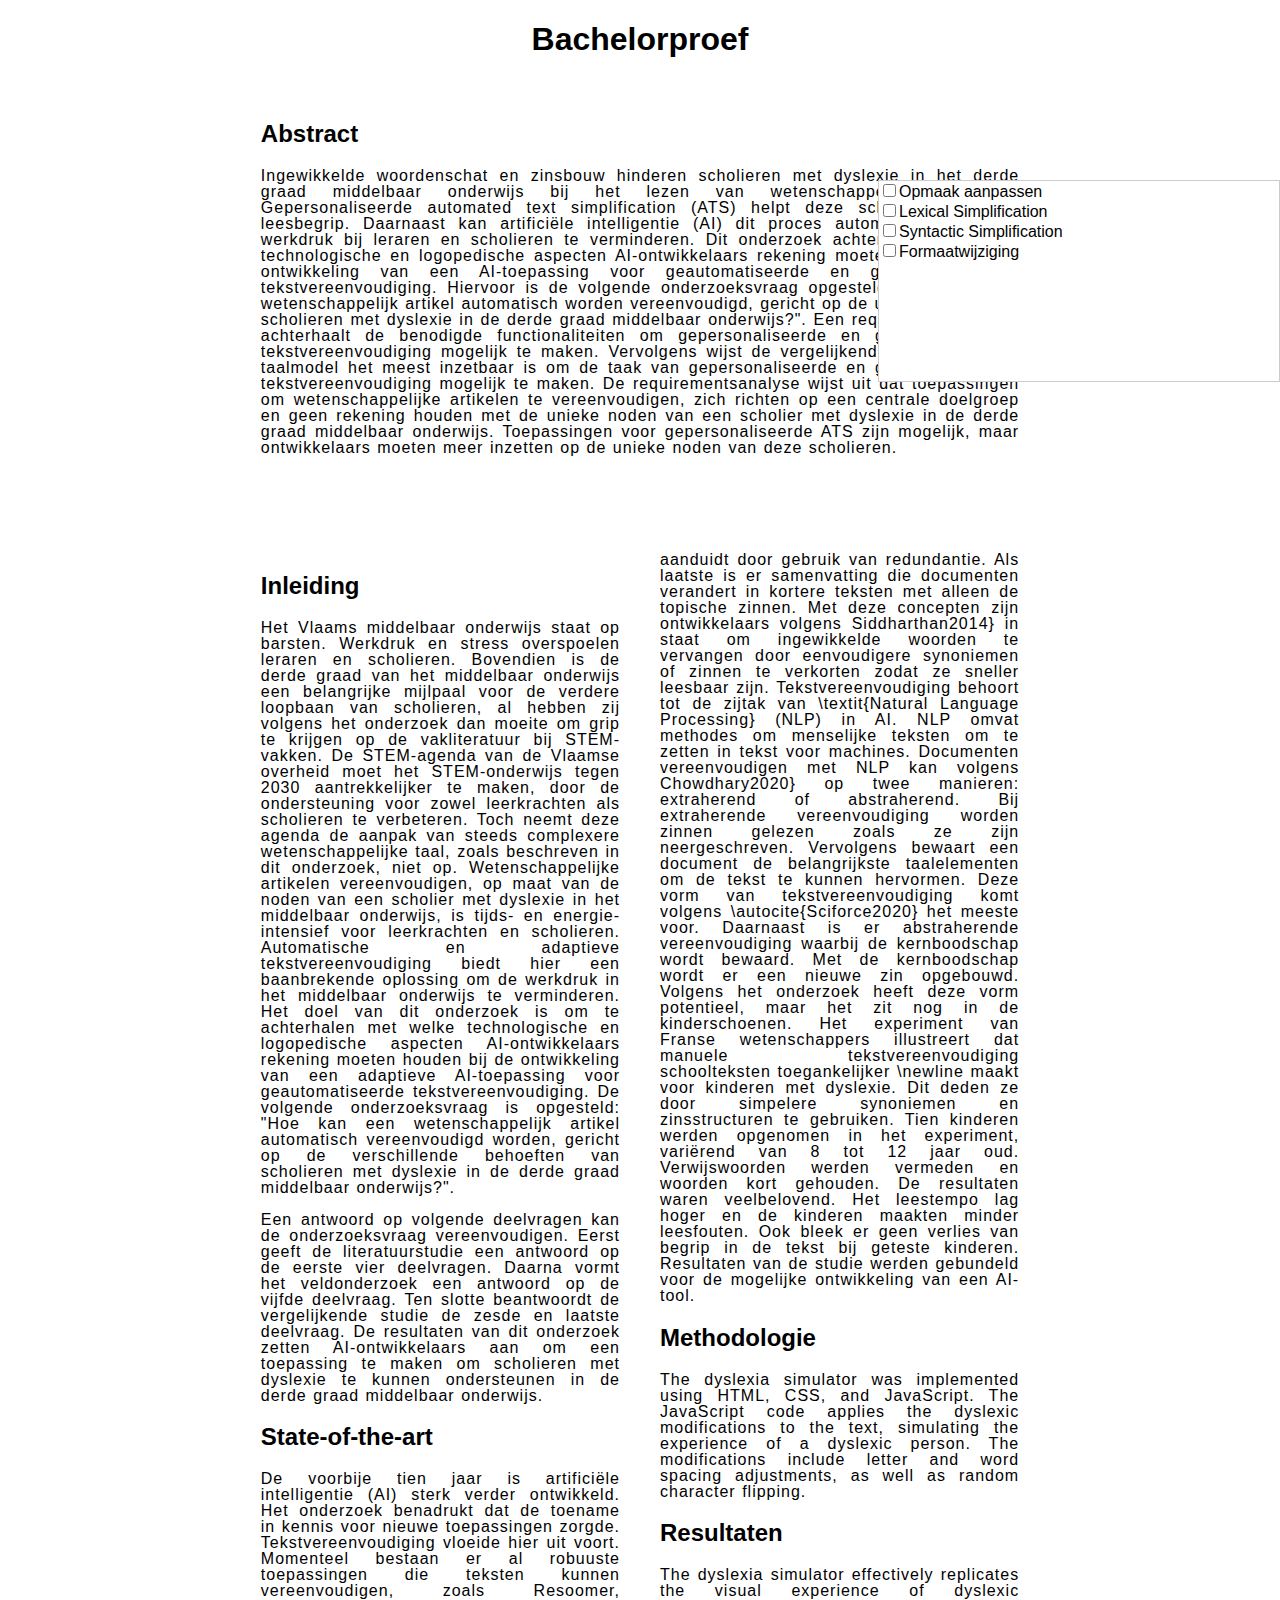
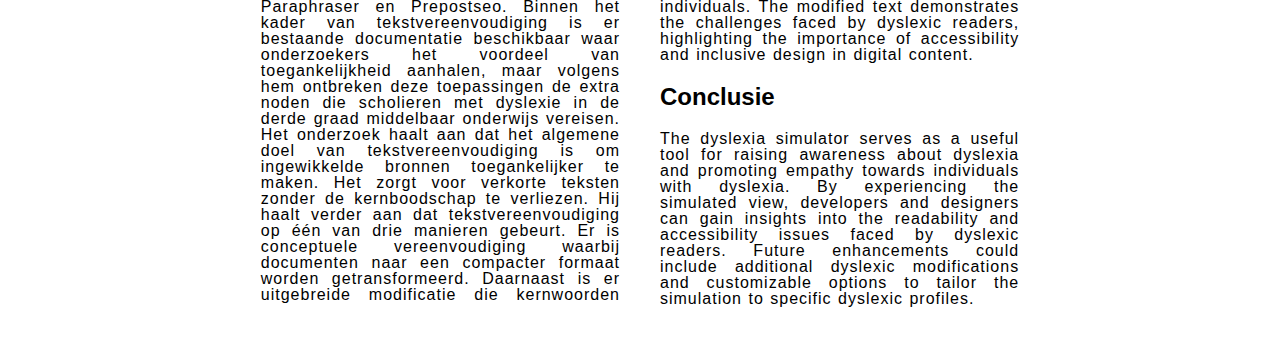
<file: tryout-dyslexia-sim-start.html>
<!DOCTYPE html>
<html>
  <head>
    <title>MTS Simulator</title>
    <style>
      body {
        font-family: Arial, sans-serif;
      }

      .container {
        max-width: 60%;
        text-align: justify;
        margin: 0 auto;
        padding: 20px;
        column-count: 2;
        column-gap: 40px;
        transition: all 1s ease-in-out;
      }

      h1 {
        text-align: center;
      }

      .abstract {
        max-width: 60%;
        margin: 0 auto;
        padding: 20px;
        text-align: justify;
        margin-bottom: 40px;
        transition: all 1s ease-in-out;
      }

      #output ul,
      #output li {
        transition: all 1s ease-in-out;
      }

      .dyslexic-text,
      .dyslexic-text-abstract {
        letter-spacing: 1px;
        word-spacing: 1px;
        line-height: 1;
        transition: all 1s ease-in-out;
      }

      .fixed-right-bar {
        position: fixed;
        right: 0;
        top: 20%;
        width: 400px;
        height: 200px;
        border: 1px solid #ccc;
        background-color: white;
      }

      .fixed-right-bar label {
        display: block;
      }

      .woordenlijst {
        display: none;
        max-width: 60%;
        text-align: justify;
        margin: 0 auto;
        padding: 20px;
        transition: all 1s ease-in-out;
        border: 1px solid;
      }
    </style>
  </head>
  <body>
    <h1>Bachelorproef</h1>

    <div class="woordenlijst">
      <table>
        <tr>
          <th>Woord</th>
          <th>Type</th>
          <th>Definitie</th>
        </tr>
        <tr>
          <td><span class='artificiele'>Artificiële</span></td>
          <td>Adjectief</td>
          <td>Machinaal, niet door de mens gemaakt.</td>
        </tr>
        <tr>
          <td><span class='requirementsanalyse'>Requirementsanalyse</span></td>
          <td>Zelfstandig naamwoord</td>
          <td>Een aftoetsing van richtlijnen op een bepaalde proef. In dit geval een aftoetsing van technieken.</td>
        </tr>
      </table>
    </div>

    <div class="abstract">
      <h2>Abstract</h2>
      <p class="dyslexic-text-abstract">
        Ingewikkelde woordenschat en zinsbouw hinderen scholieren met dyslexie
        in het derde graad middelbaar onderwijs bij het lezen van
        wetenschappelijke artikelen. Gepersonaliseerde automated text
        simplification (ATS) helpt deze scholieren bij hun leesbegrip. Daarnaast
        kan <span class="artificiele">artificiële</span> intelligentie (AI) dit proces automatiseren om de
        werkdruk bij leraren en scholieren te verminderen. Dit onderzoek
        achterhaalt met welke technologische en logopedische aspecten
        AI-ontwikkelaars rekening moeten houden bij de ontwikkeling van een
        AI-toepassing voor geautomatiseerde en gepersonaliseerde
        tekstvereenvoudiging. Hiervoor is de volgende onderzoeksvraag opgesteld:
        "<span class="moeilijkezin"
          >Hoe kan een wetenschappelijk artikel automatisch worden
          vereenvoudigd, gericht op de unieke noden van scholieren met dyslexie
          in de derde graad middelbaar onderwijs?</span
        >". Een <span class='requirementsanalyse'>requirementsanalyse</span> achterhaalt de benodigde functionaliteiten
        om gepersonaliseerde en geautomatiseerde tekstvereenvoudiging mogelijk
        te maken. Vervolgens wijst de vergelijkende studie uit welk taalmodel
        het meest inzetbaar is om de taak van gepersonaliseerde en
        geautomatiseerde tekstvereenvoudiging mogelijk te maken. De
        <span class='requirementsanalyse'>requirementsanalyse</span> wijst uit dat toepassingen om wetenschappelijke
        artikelen te vereenvoudigen, zich richten op een centrale doelgroep en
        geen rekening houden met de unieke noden van een scholier met dyslexie
        in de derde graad middelbaar onderwijs. Toepassingen voor
        gepersonaliseerde ATS zijn mogelijk, maar ontwikkelaars moeten meer
        inzetten op de unieke noden van deze scholieren.
      </p>
      <ul id="output"></ul>
    </div>

    <div class="container">
      <div class="fixed-right-bar">
        <label
          ><input
            type="checkbox"
            name="opmaakopties"
            onclick="opmaakAanpassing()"
          />Opmaak aanpassen</label
        >
        <label
          ><input
            type="checkbox"
            name="lexsimpl"
            onclick="lexicalSimplification()"
          />Lexical Simplification</label
        >
        <label
          ><input type="checkbox" name="synsimpl" onclick="syntacticSimplification()"/>Syntactic
          Simplification</label
        >
        <label
          ><input
            type="checkbox"
            name="forsimpl"
            onclick="structureleAanpassing()"
          />Formaatwijziging</label
        >
      </div>

      <div class="content">
        <h2>Inleiding</h2>
        <p class="dyslexic-text">
          Het Vlaams middelbaar onderwijs staat op barsten. Werkdruk en stress
          overspoelen leraren en scholieren. Bovendien is de derde graad van het
          middelbaar onderwijs een belangrijke mijlpaal voor de verdere loopbaan
          van scholieren, al hebben zij volgens het onderzoek dan moeite om grip
          te krijgen op de vakliteratuur bij STEM-vakken. De STEM-agenda van de
          Vlaamse overheid moet het STEM-onderwijs tegen 2030 aantrekkelijker te
          maken, door de ondersteuning voor zowel leerkrachten als scholieren te
          verbeteren. Toch neemt deze agenda de aanpak van steeds complexere
          wetenschappelijke taal, zoals beschreven in dit onderzoek, niet op.
          Wetenschappelijke artikelen vereenvoudigen, op maat van de noden van
          een scholier met dyslexie in het middelbaar onderwijs, is tijds- en
          energie-intensief voor leerkrachten en scholieren. Automatische en
          adaptieve tekstvereenvoudiging biedt hier een baanbrekende oplossing
          om de werkdruk in het middelbaar onderwijs te verminderen. Het doel
          van dit onderzoek is om te achterhalen met welke technologische en
          logopedische aspecten AI-ontwikkelaars rekening moeten houden bij de
          ontwikkeling van een adaptieve AI-toepassing voor geautomatiseerde
          tekstvereenvoudiging. De volgende onderzoeksvraag is opgesteld: "Hoe
          kan een wetenschappelijk artikel automatisch vereenvoudigd worden,
          gericht op de verschillende behoeften van scholieren met dyslexie in
          de derde graad middelbaar onderwijs?".
        </p>
        <p class="dyslexic-text">
          Een antwoord op volgende deelvragen kan de onderzoeksvraag
          vereenvoudigen. Eerst geeft de literatuurstudie een antwoord op de
          eerste vier deelvragen. Daarna vormt het veldonderzoek een antwoord op
          de vijfde deelvraag. Ten slotte beantwoordt de vergelijkende studie de
          zesde en laatste deelvraag. De resultaten van dit onderzoek zetten
          AI-ontwikkelaars aan om een toepassing te maken om scholieren met
          dyslexie te kunnen ondersteunen in de derde graad middelbaar
          onderwijs.
        </p>

        <h2>State-of-the-art</h2>
        <p class="dyslexic-text">
          De voorbije tien jaar is artificiële intelligentie (AI) sterk verder
          ontwikkeld. Het onderzoek benadrukt dat de toename in kennis voor
          nieuwe toepassingen zorgde. Tekstvereenvoudiging vloeide hier uit
          voort. Momenteel bestaan er al robuuste toepassingen die teksten
          kunnen vereenvoudigen, zoals Resoomer, Paraphraser en Prepostseo.
          Binnen het kader van tekstvereenvoudiging is er bestaande documentatie
          beschikbaar waar onderzoekers het voordeel van toegankelijkheid
          aanhalen, maar volgens hem ontbreken deze toepassingen de extra noden
          die scholieren met dyslexie in de derde graad middelbaar onderwijs
          vereisen. Het onderzoek haalt aan dat het algemene doel van
          tekstvereenvoudiging is om ingewikkelde bronnen toegankelijker te
          maken. Het zorgt voor verkorte teksten zonder de kernboodschap te
          verliezen. Hij haalt verder aan dat tekstvereenvoudiging op één van
          drie manieren gebeurt. Er is conceptuele vereenvoudiging waarbij
          documenten naar een compacter formaat worden getransformeerd.
          Daarnaast is er uitgebreide modificatie die kernwoorden aanduidt door
          gebruik van redundantie. Als laatste is er samenvatting die documenten
          verandert in kortere teksten met alleen de topische zinnen. Met deze
          concepten zijn ontwikkelaars volgens Siddharthan2014} in staat om
          ingewikkelde woorden te vervangen door eenvoudigere synoniemen of
          zinnen te verkorten zodat ze sneller leesbaar zijn.
          Tekstvereenvoudiging behoort tot de zijtak van \textit{Natural
          Language Processing} (NLP) in AI. NLP omvat methodes om menselijke
          teksten om te zetten in tekst voor machines. Documenten vereenvoudigen
          met NLP kan volgens Chowdhary2020} op twee manieren: extraherend of
          abstraherend. Bij extraherende vereenvoudiging worden zinnen gelezen
          zoals ze zijn neergeschreven. Vervolgens bewaart een document de
          belangrijkste taalelementen om de tekst te kunnen hervormen. Deze vorm
          van tekstvereenvoudiging komt volgens \autocite{Sciforce2020} het
          meeste voor. Daarnaast is er abstraherende vereenvoudiging waarbij de
          kernboodschap wordt bewaard. Met de kernboodschap wordt er een nieuwe
          zin opgebouwd. Volgens het onderzoek heeft deze vorm potentieel, maar
          het zit nog in de kinderschoenen. Het experiment van Franse
          wetenschappers illustreert dat manuele tekstvereenvoudiging
          schoolteksten toegankelijker \newline maakt voor kinderen met
          dyslexie. Dit deden ze door simpelere synoniemen en zinsstructuren te
          gebruiken. Tien kinderen werden opgenomen in het experiment, variërend
          van 8 tot 12 jaar oud. Verwijswoorden werden vermeden en woorden kort
          gehouden. De resultaten waren veelbelovend. Het leestempo lag hoger en
          de kinderen maakten minder leesfouten. Ook bleek er geen verlies van
          begrip in de tekst bij geteste kinderen. Resultaten van de studie
          werden gebundeld voor de mogelijke ontwikkeling van een AI-tool.
        </p>

        <h2>Methodologie</h2>
        <p class="dyslexic-text">
          The dyslexia simulator was implemented using HTML, CSS, and
          JavaScript. The JavaScript code applies the dyslexic modifications to
          the text, simulating the experience of a dyslexic person. The
          modifications include letter and word spacing adjustments, as well as
          random character flipping.
        </p>

        <h2>Resultaten</h2>
        <p class="dyslexic-text">
          The dyslexia simulator effectively replicates the visual experience of
          dyslexic individuals. The modified text demonstrates the challenges
          faced by dyslexic readers, highlighting the importance of
          accessibility and inclusive design in digital content.
        </p>

        <h2>Conclusie</h2>
        <p class="dyslexic-text">
          The dyslexia simulator serves as a useful tool for raising awareness
          about dyslexia and promoting empathy towards individuals with
          dyslexia. By experiencing the simulated view, developers and designers
          can gain insights into the readability and accessibility issues faced
          by dyslexic readers. Future enhancements could include additional
          dyslexic modifications and customizable options to tailor the
          simulation to specific dyslexic profiles.
        </p>
      </div>
    </div>
  </body>
</html>

<script>
  /*---------------------------------------*/
  function opmaakAanpassing() {
    var checkBox = document.getElementsByName("opmaakopties")[0];
    const container = document.querySelector(".container");
    const abstract = document.querySelector(".abstract");

    if (checkBox.checked == true) {
      document.body.style.backgroundColor = "aliceblue";
      container.style.columnCount = "1";
      container.style.maxWidth = "100%";
      abstract.style.maxWidth = "100%";

      elements = document.querySelectorAll(
        ".dyslexic-text, .dyslexic-text-abstract, #output"
      );
      elements.forEach((element) => {
        element.style.letterSpacing = "2px";
        element.style.wordSpacing = "4px";
        element.style.lineHeight = "2";
        element.style.textAlign = "left";
      });
    } else {
      document.body.style.backgroundColor = "white";
      container.style.columnCount = "2";
      container.style.maxWidth = "60%";
      abstract.style.maxWidth = "60%";

      elements = document.querySelectorAll(
        ".dyslexic-text, .dyslexic-text-abstract, #output"
      );
      elements.forEach((element) => {
        element.style.letterSpacing = "1px";
        element.style.wordSpacing = "1px";
        element.style.lineHeight = "1";
        element.style.textAlign = "justify";
      });
    }
  }

  /*---------------------------------------*/
  function lexicalSimplification() {
    var checkBox = document.getElementsByName("lexsimpl")[0];
    if (checkBox.checked == true) {
      const table = document.querySelector(".woordenlijst");
      table.style.display = "block";
      table.style.transition = 'all 1s ease-in-out';

      const requirementsanalyse = document.querySelectorAll('.requirementsanalyse');
      requirementsanalyse.forEach((tag, index) => {
        tag.style.fontWeight = 'bold';
        tag.style.backgroundColor = 'rgb(255, 145, 145)';
        tag.style.transition = 'all 1s ease-in-out';
      });

      const artificiele = document.querySelectorAll('.artificiele');
      artificiele.forEach((tag, index)=>{
        tag.style.fontWeight = 'bold';
        tag.style.backgroundColor = 'rgb(161, 251, 221)';
        tag.style.transition = 'all 1s ease-in-out';
      })
    } else {
      const table = document.querySelector(".woordenlijst");
      table.style.display = "none";
      table.style.transition = 'all 1s ease-in-out';

      const requirementsanalyse = document.querySelectorAll('.requirementsanalyse');
      requirementsanalyse.forEach((tag, index) => {
        tag.style.fontWeight = 'normal';
        tag.style.backgroundColor = 'white';
        tag.style.transition = 'all 1s ease-in-out';
      });

      const artificiele = document.querySelectorAll('.artificiele');
      artificiele.forEach((tag, index)=>{
        tag.style.fontWeight = 'normal';
        tag.style.backgroundColor = 'white';
        tag.style.transition = 'all 1s ease-in-out';
      })
    }
  }


  /* --------------------------------------- */
  function syntacticSimplification(){
    var checkBox = document.getElementsByName("synsimpl")[0];
    if (checkBox.checked == true) {
      const moeilijkezinnen = document.querySelectorAll('.moeilijkezin');
      moeilijkezinnen.forEach((tag, index)=>{
        tag.style.backgroundColor = 'rgb(255, 145, 145)';
        tag.style.transition = 'all 1s ease-in-out';
      })
    } else {
      const moeilijkezinnen = document.querySelectorAll('.moeilijkezin');
      moeilijkezinnen.forEach((tag, index)=>{
        tag.style.backgroundColor = 'white';
        tag.style.transition = 'all 1s ease-in-out';
      })
    }
  }

  /*---------------------------------------*/
  function structureleAanpassing() {
    var checkBox = document.getElementsByName("forsimpl")[0];
    if (checkBox.checked == true) {
      const items = [
        "Ingewikkelde woordenschat en zinsbouw hinderen scholieren met dyslexie in het derde graad middelbaar onderwijs bij het lezen van wetenschappelijke artikelen.",
        "Gepersonaliseerde automated text simplification (ATS) helpt deze scholieren bij hun leesbegrip.",
        "<span class='artificiele'>Artificiële</span> intelligentie (AI) kan dit proces automatiseren om de werkdruk bij leraren en scholieren te verminderen.",
        "Dit onderzoek achterhaalt met welke technologische en logopedische aspecten AI-ontwikkelaars rekening moeten houden bij de ontwikkeling van een AI-toepassing voor geautomatiseerde en gepersonaliseerde tekstvereenvoudiging.",
        'Hiervoor is de volgende onderzoeksvraag opgesteld: "Hoe kan een wetenschappelijk artikel automatisch worden vereenvoudigd, gericht op de unieke noden van scholieren met dyslexie in de derde graad middelbaar onderwijs?".',
        "Een <span class='requirementsanalyse'>requirementsanalyse</span> achterhaalt de benodigde functionaliteiten om gepersonaliseerde en geautomatiseerde tekstvereenvoudiging mogelijk te maken.",
        "De vergelijkende studie wijst uit welk taalmodel het meest inzetbaar is om de taak van gepersonaliseerde en geautomatiseerde tekstvereenvoudiging mogelijk te maken.",
        "De <span class='requirementsanalyse'>requirementsanalyse</span> wijst uit dat toepassingen om wetenschappelijke artikelen te vereenvoudigen zich richten op een centrale doelgroep en geen rekening houden met de unieke noden van een scholier met dyslexie in de derde graad middelbaar onderwijs.",
        "Toepassingen voor gepersonaliseerde ATS zijn mogelijk, maar ontwikkelaars moeten meer inzetten op de unieke noden van deze scholieren.",
      ];
      const ul = document.createElement("ul");
      items.forEach((item) => {
        const li = document.createElement("li");
        li.innerHTML = item;
        ul.appendChild(li);
      });
      const pTag = document.querySelector(".dyslexic-text-abstract");
      pTag.innerHTML = "";
      document.getElementById("output").appendChild(ul);
    } else {
      const ul = document.getElementById("output");
      while (ul.firstChild) {
        ul.removeChild(ul.firstChild);
      }
      const pTag = document.querySelector(".dyslexic-text-abstract");
      pTag.innerHTML =
        "Ingewikkelde woordenschat en zinsbouw hinderen scholieren met dyslexie in het derde graad middelbaar onderwijs bij het lezen van wetenschappelijke artikelen. Gepersonaliseerde automated text simplification (ATS) helpt deze scholieren bij hun leesbegrip. Daarnaast kan artificiële intelligentie (AI) dit proces automatiseren om de werkdruk bij leraren en scholieren te verminderen. Dit onderzoek achterhaalt met welke technologische en logopedische aspecten AI-ontwikkelaars rekening moeten houden bij de ontwikkeling van een AI-toepassing voor geautomatiseerde en gepersonaliseerde tekstvereenvoudiging. Hiervoor is de volgende onderzoeksvraag opgesteld: <span class='moeilijkezin'>Hoe kan een wetenschappelijk artikel automatisch worden vereenvoudigd, gericht op de unieke noden van scholieren met dyslexie in de derde graad middelbaar onderwijs?</span>. Een <span class='requirementsanalyse'>requirementsanalyse</span> achterhaalt de benodigde functionaliteiten om gepersonaliseerde en geautomatiseerde tekstvereenvoudiging mogelijk te maken. Vervolgens wijst de vergelijkende studie uit welk taalmodel het meest inzetbaar is om de taak van gepersonaliseerde en geautomatiseerde tekstvereenvoudiging mogelijk te maken. De <span class='requirementsanalyse'>requirementsanalyse</span> wijst uit dat toepassingen om wetenschappelijke artikelen te vereenvoudigen, zich richten op een centrale doelgroep en geen rekening houden met de unieke noden van een scholier met dyslexie in de derde graad middelbaar onderwijs. Toepassingen voor gepersonaliseerde ATS zijn mogelijk, maar ontwikkelaars moeten meer inzetten op de unieke noden van deze scholieren.";
    }
  }
</script>
</file>
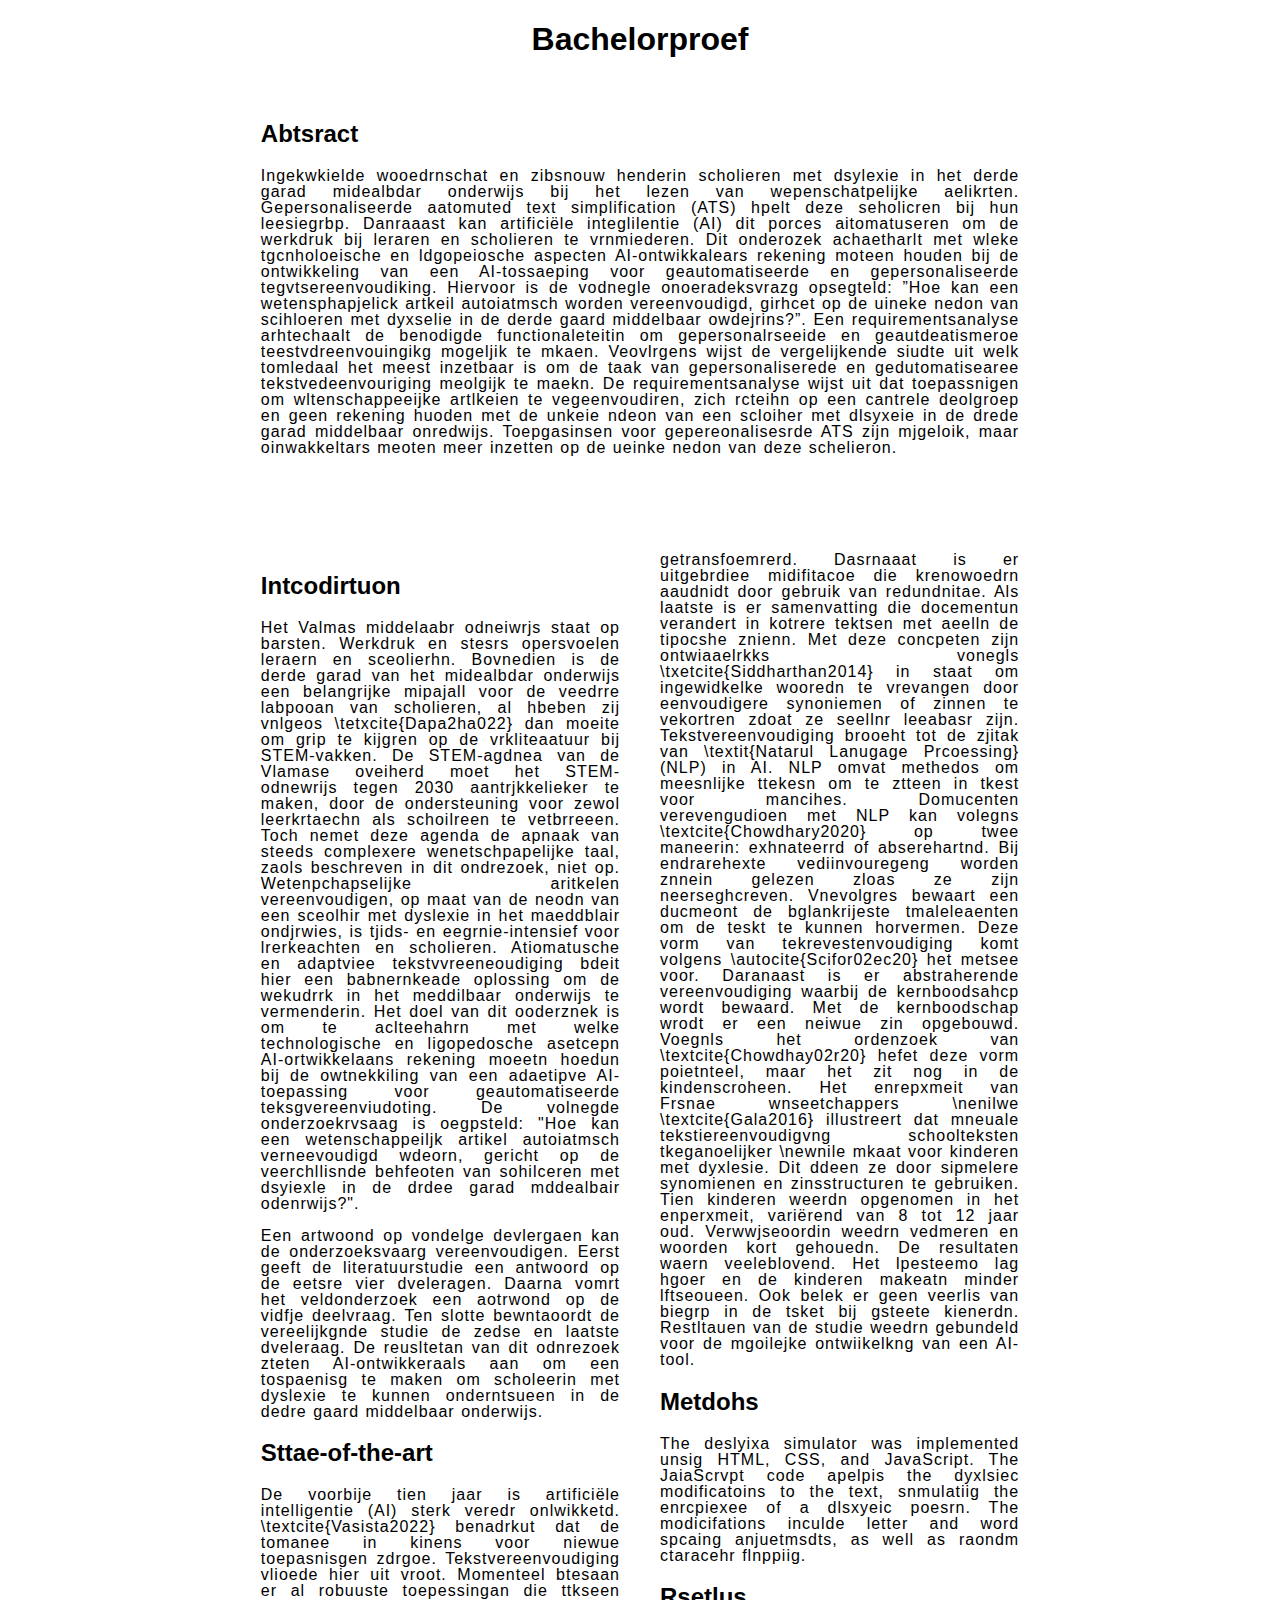
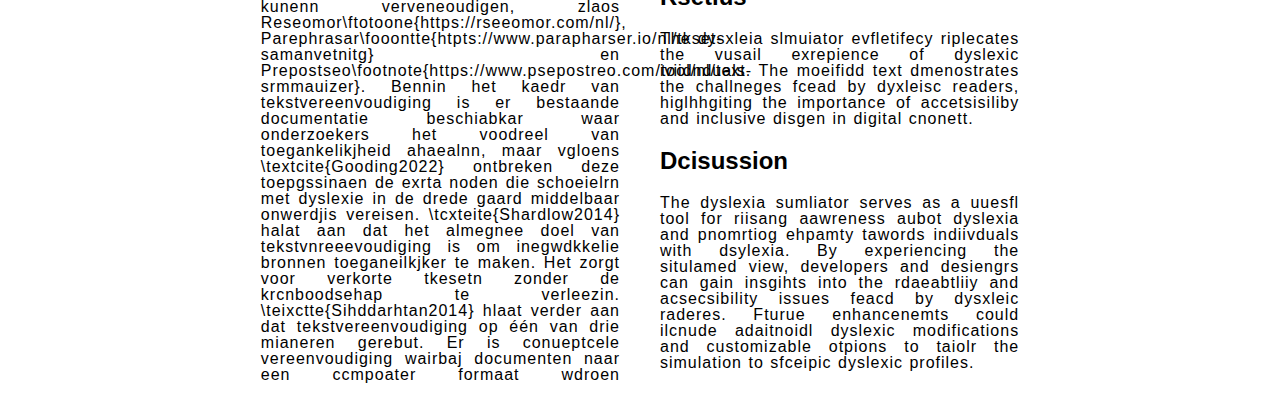
<file: tryout-dyslexia-sim.html>
<!DOCTYPE html>
<html>
  <head>
    <title>Dyslexia Simulator</title>
    <style>
      body {
        font-family: Arial, sans-serif;
      }

      .container {
        max-width: 60%;
        text-align: justify;
        margin: 0 auto;
        padding: 20px;
        column-count: 2;
        column-gap: 40px;
        transition: all 1s ease-in-out;
      }

      h1 {
        text-align: center;
      }

      .abstract {
        max-width: 60%;
        margin: 0 auto;
        padding: 20px;
        text-align: justify;
        margin-bottom: 40px;
        transition: all 1s ease-in-out;
      }

      #output ul,
      #output li {
        transition: all 1s ease-in-out;
      }

      .dyslexic-text,
      .dyslexic-text-abstract {
        letter-spacing: 1px;
        word-spacing: 1px;
        line-height: 1;
        transition: all 1s ease-in-out;
      }

      .fixed-right-bar {
        position: fixed;
        right: 0;
        top: 20%;
        width: 400px;
        height: 200px;
        border: 1px solid #ccc;
        background-color: white;
      }

      .fixed-right-bar label {
        display: block;
      }

      .woordenlijst {
        display: none;
        max-width: 60%;
        text-align: justify;
        margin: 0 auto;
        padding: 20px;
        transition: all 1s ease-in-out;
        border: 1px solid;
      }
    </style>
  </head>
  <body>
    <h1>Bachelorproef</h1>

      <div class="abstract">
        <h2>Abstract</h2>
        <p class="dyslexic-text">
          Ingewikkelde woordenschat en zinsbouw hinderen scholieren met dyslexie
          in het derde graad middelbaar onderwijs bij het lezen van
          wetenschappelijke artikelen. Gepersonaliseerde automated text
          simplification (ATS) helpt deze scholieren bij hun leesbegrip. Daarnaast
          kan artificiële intelligentie (AI) dit proces automatiseren om de
          werkdruk bij leraren en scholieren te verminderen. Dit onderzoek
          achterhaalt met welke technologische en logopedische aspecten
          AI-ontwikkelaars rekening moeten houden bij de ontwikkeling van een
          AI-toepassing voor geautomatiseerde en gepersonaliseerde
          tekstvereenvoudiging. Hiervoor is de volgende onderzoeksvraag opgesteld:
          ”Hoe kan een wetenschappelijk artikel automatisch worden vereenvoudigd,
          gericht op de unieke noden van scholieren met dyslexie in de derde graad
          middelbaar onderwijs?”. Een requirementsanalyse achterhaalt de benodigde
          functionaliteiten om gepersonaliseerde en geautomatiseerde
          tekstvereenvoudiging mogelijk te maken. Vervolgens wijst de
          vergelijkende studie uit welk taalmodel het meest inzetbaar is om de
          taak van gepersonaliseerde en geautomatiseerde tekstvereenvoudiging
          mogelijk te maken. De requirementsanalyse wijst uit dat toepassingen om
          wetenschappelijke artikelen te vereenvoudigen, zich richten op een
          centrale doelgroep en geen rekening houden met de unieke noden van een
          scholier met dyslexie in de derde graad middelbaar onderwijs.
          Toepassingen voor gepersonaliseerde ATS zijn mogelijk, maar
          ontwikkelaars moeten meer inzetten op de unieke noden van deze
          scholieren.
        </p>
      </div>
    <div class="container">
      <div class="content">
        <h2>Introduction</h2>
        <p class="dyslexic-text">
          Het Vlaams middelbaar onderwijs staat op barsten. Werkdruk en stress
          overspoelen leraren en scholieren. Bovendien is de derde graad van het
          middelbaar onderwijs een belangrijke mijlpaal voor de verdere loopbaan
          van scholieren, al hebben zij volgens \textcite{Dapaah2022} dan moeite
          om grip te krijgen op de vakliteratuur bij STEM-vakken. De STEM-agenda
          van de Vlaamse overheid moet het STEM-onderwijs tegen 2030
          aantrekkelijker te maken, door de ondersteuning voor zowel
          leerkrachten als scholieren te verbeteren. Toch neemt deze agenda de
          aanpak van steeds complexere wetenschappelijke taal, zoals beschreven
          in dit onderzoek, niet op. Wetenschappelijke artikelen vereenvoudigen,
          op maat van de noden van een scholier met dyslexie in het middelbaar
          onderwijs, is tijds- en energie-intensief voor leerkrachten en
          scholieren. Automatische en adaptieve tekstvereenvoudiging biedt hier
          een baanbrekende oplossing om de werkdruk in het middelbaar onderwijs
          te verminderen. Het doel van dit onderzoek is om te achterhalen met
          welke technologische en logopedische aspecten AI-ontwikkelaars
          rekening moeten houden bij de ontwikkeling van een adaptieve
          AI-toepassing voor geautomatiseerde tekstvereenvoudiging. De volgende
          onderzoeksvraag is opgesteld: "Hoe kan een wetenschappelijk artikel
          automatisch vereenvoudigd worden, gericht op de verschillende
          behoeften van scholieren met dyslexie in de derde graad middelbaar
          onderwijs?".
        </p>
        <p class="dyslexic-text">
          Een antwoord op volgende deelvragen kan de onderzoeksvraag
          vereenvoudigen. Eerst geeft de literatuurstudie een antwoord op de
          eerste vier deelvragen. Daarna vormt het veldonderzoek een antwoord op
          de vijfde deelvraag. Ten slotte beantwoordt de vergelijkende studie de
          zesde en laatste deelvraag. De resultaten van dit onderzoek zetten
          AI-ontwikkelaars aan om een toepassing te maken om scholieren met
          dyslexie te kunnen ondersteunen in de derde graad middelbaar
          onderwijs.
        </p>

        <h2>State-of-the-art</h2>
        <p class="dyslexic-text">
          De voorbije tien jaar is artificiële intelligentie (AI) sterk verder
          ontwikkeld. \textcite{Vasista2022} benadrukt dat de toename in kennis
          voor nieuwe toepassingen zorgde. Tekstvereenvoudiging vloeide hier uit
          voort. Momenteel bestaan er al robuuste toepassingen die teksten
          kunnen vereenvoudigen, zoals
          Resoomer\footnote{https://resoomer.com/nl/},
          Paraphraser\footnote{https://www.paraphraser.io/nl/tekst-samenvatting}
          en
          Prepostseo\footnote{https://www.prepostseo.com/tool/nl/text-summarizer}.
          Binnen het kader van tekstvereenvoudiging is er bestaande documentatie
          beschikbaar waar onderzoekers het voordeel van toegankelijkheid
          aanhalen, maar volgens \textcite{Gooding2022} ontbreken deze
          toepassingen de extra noden die scholieren met dyslexie in de derde
          graad middelbaar onderwijs vereisen. \textcite{Shardlow2014} haalt aan
          dat het algemene doel van tekstvereenvoudiging is om ingewikkelde
          bronnen toegankelijker te maken. Het zorgt voor verkorte teksten
          zonder de kernboodschap te verliezen. \textcite{Siddharthan2014} haalt
          verder aan dat tekstvereenvoudiging op één van drie manieren gebeurt.
          Er is conceptuele vereenvoudiging waarbij documenten naar een
          compacter formaat worden getransformeerd. Daarnaast is er uitgebreide
          modificatie die kernwoorden aanduidt door gebruik van redundantie. Als
          laatste is er samenvatting die documenten verandert in kortere teksten
          met alleen de topische zinnen. Met deze concepten zijn ontwikkelaars
          volgens \textcite{Siddharthan2014} in staat om ingewikkelde woorden te
          vervangen door eenvoudigere synoniemen of zinnen te verkorten zodat ze
          sneller leesbaar zijn. Tekstvereenvoudiging behoort tot de zijtak van
          \textit{Natural Language Processing} (NLP) in AI. NLP omvat methodes
          om menselijke teksten om te zetten in tekst voor machines. Documenten
          vereenvoudigen met NLP kan volgens \textcite{Chowdhary2020} op twee
          manieren: extraherend of abstraherend. Bij extraherende
          vereenvoudiging worden zinnen gelezen zoals ze zijn neergeschreven.
          Vervolgens bewaart een document de belangrijkste taalelementen om de
          tekst te kunnen hervormen. Deze vorm van tekstvereenvoudiging komt
          volgens \autocite{Sciforce2020} het meeste voor. Daarnaast is er
          abstraherende vereenvoudiging waarbij de kernboodschap wordt bewaard.
          Met de kernboodschap wordt er een nieuwe zin opgebouwd. Volgens het
          onderzoek van \textcite{Chowdhary2020} heeft deze vorm potentieel,
          maar het zit nog in de kinderschoenen. Het experiment van Franse
          wetenschappers \newline \textcite{Gala2016} illustreert dat manuele
          tekstvereenvoudiging schoolteksten toegankelijker \newline maakt voor
          kinderen met dyslexie. Dit deden ze door simpelere synoniemen en
          zinsstructuren te gebruiken. Tien kinderen werden opgenomen in het
          experiment, variërend van 8 tot 12 jaar oud. Verwijswoorden werden
          vermeden en woorden kort gehouden. De resultaten waren veelbelovend.
          Het leestempo lag hoger en de kinderen maakten minder leesfouten. Ook
          bleek er geen verlies van begrip in de tekst bij geteste kinderen.
          Resultaten van de studie werden gebundeld voor de mogelijke
          ontwikkeling van een AI-tool.
        </p>

        <h2>Methods</h2>
        <p class="dyslexic-text">
          The dyslexia simulator was implemented using HTML, CSS, and
          JavaScript. The JavaScript code applies the dyslexic modifications to
          the text, simulating the experience of a dyslexic person. The
          modifications include letter and word spacing adjustments, as well as
          random character flipping.
        </p>

        <h2>Results</h2>
        <p class="dyslexic-text">
          The dyslexia simulator effectively replicates the visual experience of
          dyslexic individuals. The modified text demonstrates the challenges
          faced by dyslexic readers, highlighting the importance of
          accessibility and inclusive design in digital content.
        </p>

        <h2>Discussion</h2>
        <p class="dyslexic-text">
          The dyslexia simulator serves as a useful tool for raising awareness
          about dyslexia and promoting empathy towards individuals with
          dyslexia. By experiencing the simulated view, developers and designers
          can gain insights into the readability and accessibility issues faced
          by dyslexic readers. Future enhancements could include additional
          dyslexic modifications and customizable options to tailor the
          simulation to specific dyslexic profiles.
        </p>
      </div>
    </div>
  </body>

  <script type="text/javascript">
    "use strict";

    function getTextNodesIn(el) {
      var textNodes = [];
      var node = el.firstChild;
      while (node) {
        if (node.nodeType === 3) {
          textNodes.push(node);
        } else if (
          node.nodeType === 1 &&
          node.nodeName !== "SCRIPT" &&
          node.nodeName !== "IFRAME"
        ) {
          textNodes.push.apply(textNodes, getTextNodesIn(node));
        }
        node = node.nextSibling;
      }
      return textNodes;
    }

    var textNodes = getTextNodesIn(document.body);

    function isLetter(char) {
      return /^[\d]$/.test(char);
    }

    var wordsInTextNodes = [];
    for (var i = 0; i < textNodes.length; i++) {
      var node = textNodes[i];
      var words = [];
      var re = /\w+/g;
      var match;
      while ((match = re.exec(node.nodeValue)) != null) {
        var word = match[0];
        var position = match.index;
        words.push({ length: word.length, position: position });
      }
      wordsInTextNodes[i] = words;
    }

    function messUpWords() {
      for (var i = 0; i < textNodes.length; i++) {
        var node = textNodes[i];
        for (var j = 0; j < wordsInTextNodes[i].length; j++) {
          // Only change a tenth of the words each round.
          if (Math.random() > 1 / 10) {
            continue;
          }
          var wordMeta = wordsInTextNodes[i][j];
          var word = node.nodeValue.slice(
            wordMeta.position,
            wordMeta.position + wordMeta.length
          );
          var before = node.nodeValue.slice(0, wordMeta.position);
          var after = node.nodeValue.slice(wordMeta.position + wordMeta.length);
          node.nodeValue = before + messUpWord(word) + after;
        }
      }
    }

    function messUpWord(word) {
      
      if (word.length < 5) {
        return word;
      }
      return (
        word[0] + messUpMessyPart(word.slice(1, -1)) + word[word.length - 1]
      );
    }

    function messUpMessyPart(messyPart) {
      if (messyPart.length < 2) {
        return messyPart;
      }
      var a, b;
      while (!(a < b)) {
        a = getRandomInt(0, messyPart.length - 1);
        b = getRandomInt(0, messyPart.length - 1);
      }
      return (
        messyPart.slice(0, a) +
        messyPart[b] +
        messyPart.slice(a + 1, b) +
        messyPart[a] +
        messyPart.slice(b + 1)
      );
    }

    function getRandomInt(min, max) {
      return Math.floor(Math.random() * (max - min + 1) + min);
    }

    setInterval(messUpWords, 50);
  </script>
</html>
</file>
